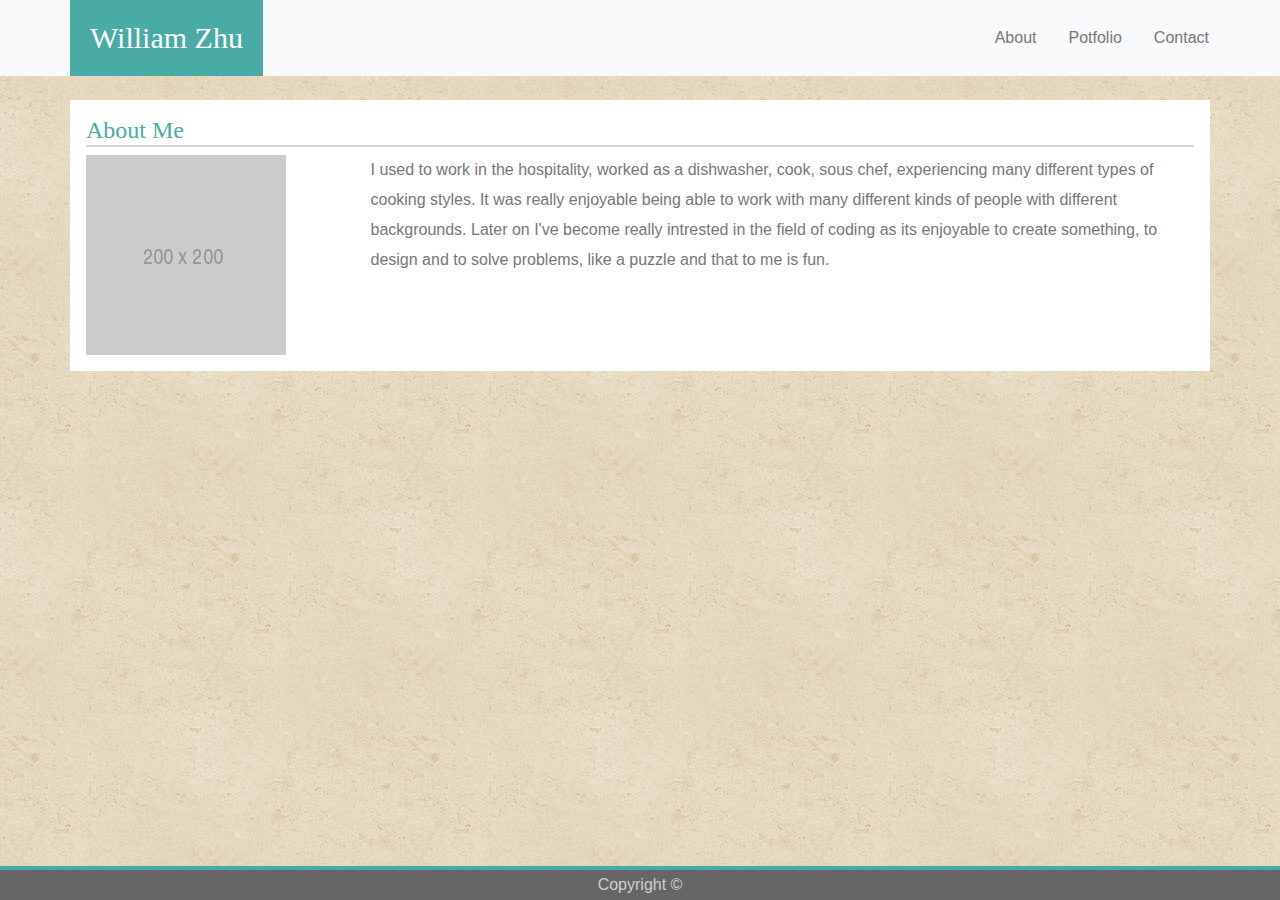
<file: index.html>
<!doctype html>
<html lang="en-us">

<head>
  <meta charset="UTF-8">
  <title>About | Your Name</title>
  <link rel="stylesheet" href="https://maxcdn.bootstrapcdn.com/bootstrap/4.0.0/css/bootstrap.min.css" integrity="sha384-Gn5384xqQ1aoWXA+058RXPxPg6fy4IWvTNh0E263XmFcJlSAwiGgFAW/dAiS6JXm" crossorigin="anonymous">
  <link rel="stylesheet" type="text/css" href="style.css">
  <script src="https://code.jquery.com/jquery-3.3.1.slim.min.js" integrity="sha384-q8i/X+965DzO0rT7abK41JStQIAqVgRVzpbzo5smXKp4YfRvH+8abtTE1Pi6jizo" crossorigin="anonymous"></script>
  <script src="https://cdnjs.cloudflare.com/ajax/libs/popper.js/1.14.3/umd/popper.min.js" integrity="sha384-ZMP7rVo3mIykV+2+9J3UJ46jBk0WLaUAdn689aCwoqbBJiSnjAK/l8WvCWPIPm49" crossorigin="anonymous"></script>
  <script src="https://stackpath.bootstrapcdn.com/bootstrap/4.1.1/js/bootstrap.min.js" integrity="sha384-smHYKdLADwkXOn1EmN1qk/HfnUcbVRZyYmZ4qpPea6sjB/pTJ0euyQp0Mk8ck+5T" crossorigin="anonymous"></script>
</head>

<body>
    
    <div class="wrapper">
        <nav class="navbar navbar-expand-lg navbar-light bg-light container-fluid">
                <div class="container p-0">
                  <h1>William Zhu</h1>
                    <div class="row">
                        <a class="nav-link" href="https://william5656.github.io/bootstrap-portfolio/">About</a>
                        <a class="nav-link" href="https://william5656.github.io/bootstrap-portfolio/portfolio">Potfolio</a>
                        <a class="nav-link" href="https://william5656.github.io/bootstrap-portfolio/contact">Contact</a>
                    </div>
                </div>
              </nav>

    <div id="main" class="container bg-white mt-4 p-3">
        <div class="row">
            <div class="col-sm-12">
                <h2>About Me</h2>
            <div class="row">
                <div class="col-sm-3">
                        <img src="./images/image.png" alt="Picture">
                </div>
                <div class="col-sm-9">
                    <p>
                            I used to work in the hospitality, worked as a dishwasher, cook, sous chef, experiencing many different types of cooking styles. It was really enjoyable being able to work with many different kinds of people with different backgrounds. Later on I've become really intrested in the field of coding as its enjoyable to create something, to design and to solve problems, like a puzzle and that to me is fun.</p>

                </div>
            </div>
        </div>
    </div>
    </div>

  <footer class="w-100">
            <p class="copyright">Copyright &copy;</p>
    </footer>
</div>
</body>

</html>
</file>
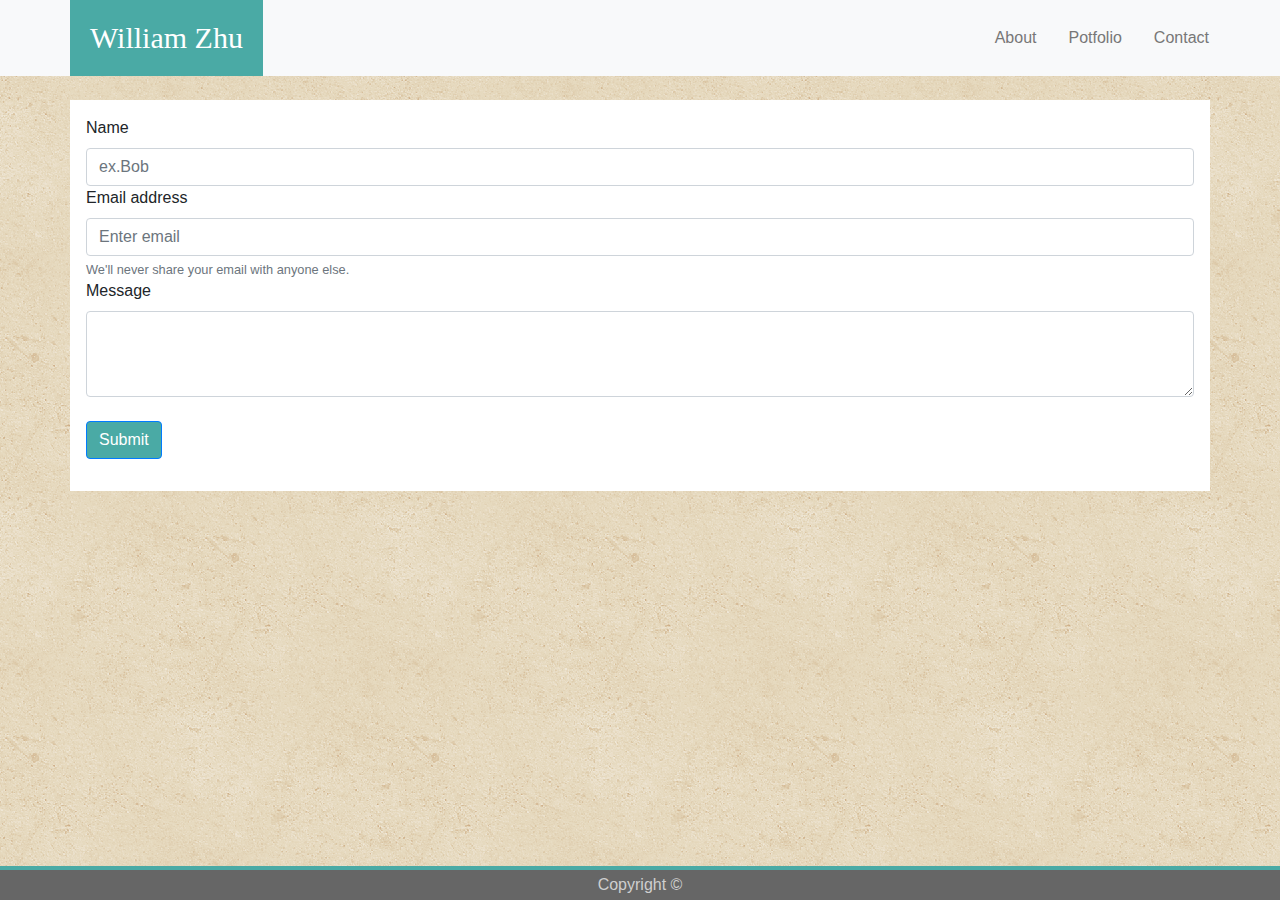
<file: contact.html>
<!doctype html>
<html lang="en-us">

<head>
  <meta charset="UTF-8">
  <title>About | Your Name</title>
  <link rel="stylesheet" href="https://maxcdn.bootstrapcdn.com/bootstrap/4.0.0/css/bootstrap.min.css" integrity="sha384-Gn5384xqQ1aoWXA+058RXPxPg6fy4IWvTNh0E263XmFcJlSAwiGgFAW/dAiS6JXm" crossorigin="anonymous">
  <link rel="stylesheet" type="text/css" href="style.css">
  <script src="https://code.jquery.com/jquery-3.3.1.slim.min.js" integrity="sha384-q8i/X+965DzO0rT7abK41JStQIAqVgRVzpbzo5smXKp4YfRvH+8abtTE1Pi6jizo" crossorigin="anonymous"></script>
  <script src="https://cdnjs.cloudflare.com/ajax/libs/popper.js/1.14.3/umd/popper.min.js" integrity="sha384-ZMP7rVo3mIykV+2+9J3UJ46jBk0WLaUAdn689aCwoqbBJiSnjAK/l8WvCWPIPm49" crossorigin="anonymous"></script>
  <script src="https://stackpath.bootstrapcdn.com/bootstrap/4.1.1/js/bootstrap.min.js" integrity="sha384-smHYKdLADwkXOn1EmN1qk/HfnUcbVRZyYmZ4qpPea6sjB/pTJ0euyQp0Mk8ck+5T" crossorigin="anonymous"></script>
</head>

<body>
    
    <div class="wrapper">
        <nav class="navbar navbar-expand-lg navbar-light bg-light container-fluid">
                <div class="container p-0">
                  <h1>William Zhu</h1>
                    <div class="row">
                        <a class="nav-link" href="https://william5656.github.io/bootstrap-portfolio/">About</a>
                        <a class="nav-link" href="https://william5656.github.io/bootstrap-portfolio/portfolio">Potfolio</a>
                        <a class="nav-link" href="https://william5656.github.io/bootstrap-portfolio/contact">Contact</a>
                    </div>
                </div>
              </nav>

    <div id="main" class="container bg-white mt-4 p-3">
        <form>
                <div class="form-group">
                    <label for="exampleFormControlInput1">Name</label>
                    <input type="name" class="form-control" id="exampleFormControlInput1" placeholder="ex.Bob">

                    <label for="exampleInputEmail1">Email address</label>
                    <input type="email" class="form-control" id="exampleInputEmail1" aria-describedby="emailHelp" placeholder="Enter email">
                    <small id="emailHelp" class="form-text text-muted">We'll never share your email with anyone else.</small>

                    <label for="exampleFormControlTextarea1">Message</label>
                    <textarea class="form-control" id="exampleFormControlTextarea1" rows="3"></textarea>
                    
                    <button type="submit" class="btn btn-primary mt-4 ">Submit</button>
                </div>
        </form>
    </div>

  <footer class="w-100">
            <p class="copyright">Copyright &copy;</p>
    </footer>
</div>
</body>

</html>
</file>
<file: style.css>
body {
    margin: 0;
    padding: 0; 
    background-image: url(./images/vin.png);
}

h1 {
    font-size: 30px;
    color: #ffffff;
    background-color: #4aaaa5;
    padding:20px;
    font-family: 'Georgia', 'Times New Roman', Times, serif;
    margin: 0;
}

h2 {
    color: #4aaaa5;
    font-family: Georgia, 'Times New Roman', Times, serif;
    border-bottom: 2px solid lightgrey;
    padding: 0;
    font-size: 24px;
}

.bg-light {
    height: 76px;
}

p {
    color: #777777;
    font-family:'Arial', 'Helvetica Neue', Helvetica, sans-serif;
    line-height: 30px;
    margin-bottom: 0;
}

footer {
    position: absolute;
    bottom: 0;
    border-top: 4px solid #4aaaa5; 
    line-height: 30px;
    text-align: center;
    background-color: #666666; 
}


html,body {
    height:100%;
    margin: 0;
}

.wrapper {
    min-height:100%;
    position: relative;
}

.row a {
    color: #777777;
}

.copyright {
    color: #CFCFCF;
}

button[type=submit] {
    background-color: #4aaaa5;
}
</file>
